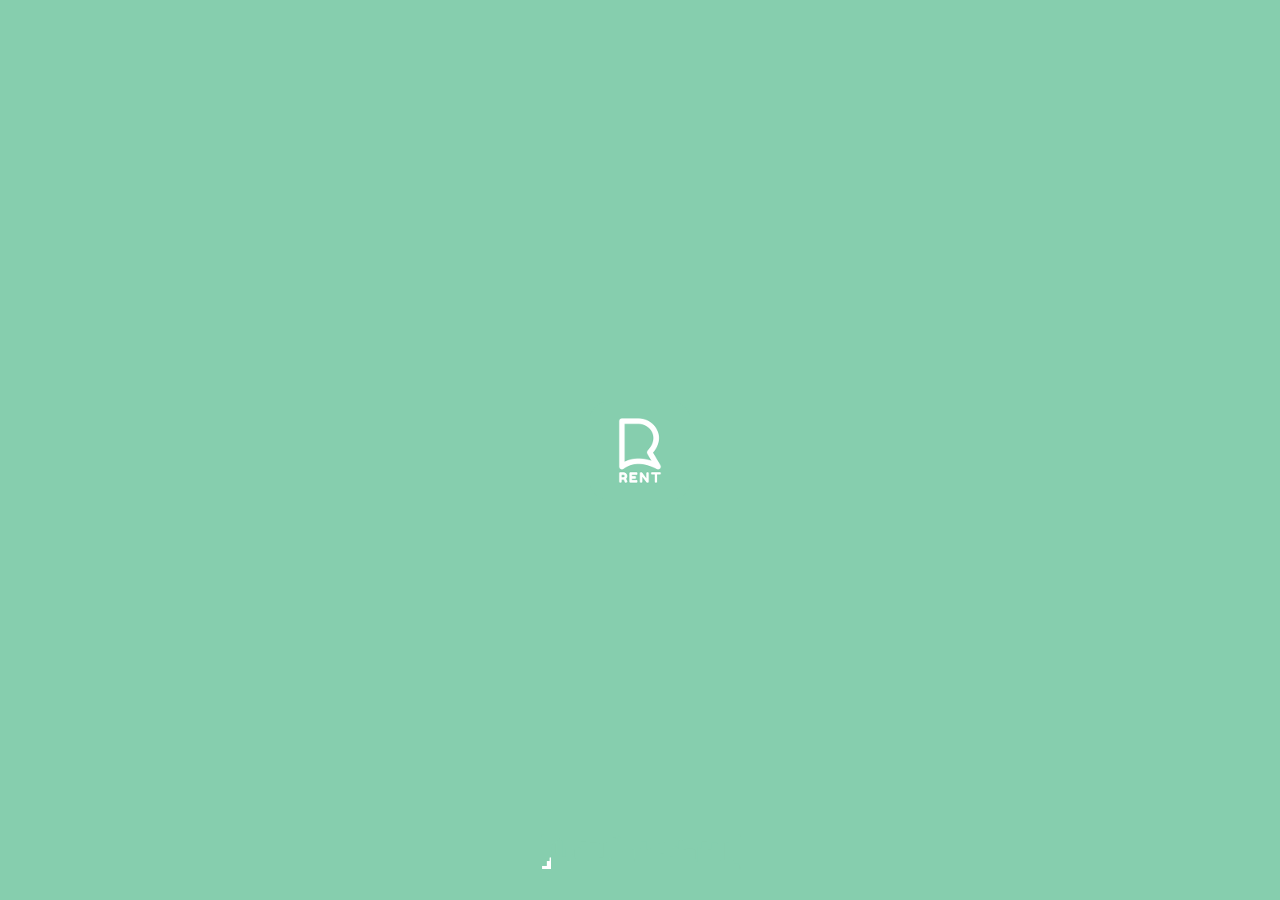
<file: index.html>
<!DOCTYPE html>
<html>
<head>
<meta charset="utf-8">
<meta name="viewport" content="width=device-width, initial-scale=1.0, maximum-scale=1.0, user-scalable=no" />
<title>RENT</title>
<link href="css/s.css" rel="stylesheet">
</head>
<body>
<img src="images/logo_rent.png" class="logo">
<div class="bg"></div>
<div class="preload">
  <div class="preloader">
    <div class="preloaderbg"></div>
	<img src="images/loader.png">
  </div>
</div>
<div class="panel">
  <div class="moneyblock">
    <button class="addmoney" data-target="addmoney">+</button>
    <span class="money"></span>
  </div>
  <div class="loan"></div>
  <div class="month"><span class="days"></span> day(s) left</div>
  <div class="in"></div>
  <div class="out"></div>
</div>
<button class="back" data-target="home">></button>
<canvas id="sky" width="1000" height="400"></canvas>
<canvas id="bg" width="1000" height="400"></canvas>
<img src="images/plane1.png" id="plane1" class="plane1">
<img src="images/plane2.png" class="plane2">
<canvas id="cars" width="1000" height="400"></canvas>
<canvas id="planes" width="1000" height="400"></canvas>
<canvas id="boards" width="1000" height="400"></canvas>
<div class="body"></div>
<ul class="copy">
  <li><button data-target="flats">Flats</button></li>
  <li><button data-target="work">Work</button></li>
  <li><button data-target="buyflat">Market</button></li>
  <li><button data-target="loan">Loan</button></li>
  <li><button data-target="rules">Rules</button></li>
  <li>© Datsko IT</li>
</ul>
<div class="alert"><div class="alert-close">x</div><div class="alert-content"></div></div>
<script src="js/jquery.js"></script>
<script src="js/jcanvas.js"></script>
<script src="js/gsap/TweenMax.min.js"></script>
<script src="js/autoNumeric.js"></script>
<script src="js/data.js"></script>
<script src="js/js.js"></script>
</body>
</html>
</file>
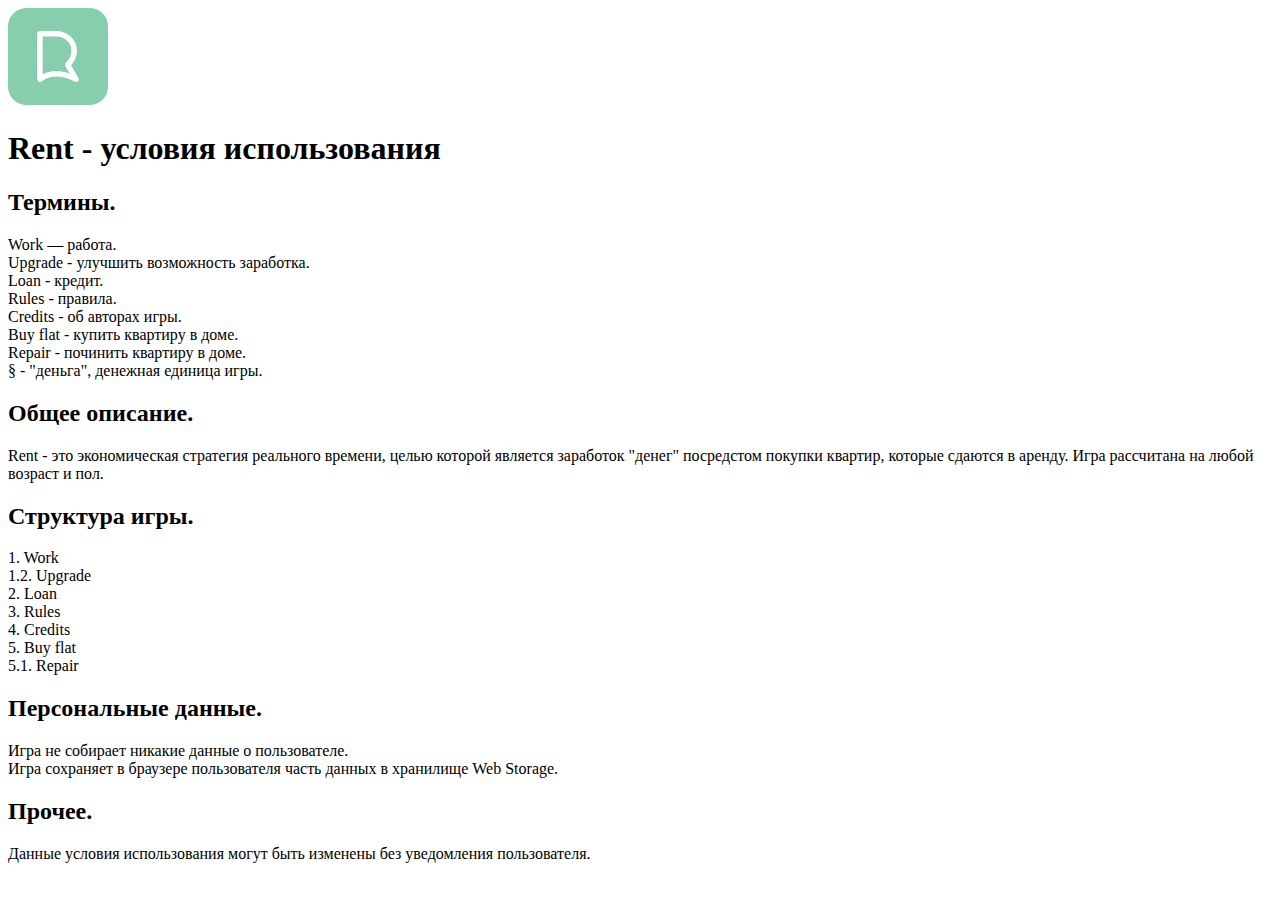
<file: terms.html>
<!DOCTYPE html>
<html class="hidden">
<head>
	<meta charset="utf-8" />
	<meta name="format-detection" content="telephone=no" />
	<meta name="msapplication-tap-highlight" content="no" />
	<meta name="viewport" content="user-scalable=no, initial-scale=1, maximum-scale=1, minimum-scale=1, width=device-width, height=device-height" />
	<title>RENT - условия использования</title>
	<link href="img/favicon.ico" rel="shortcut icon" type="image/vnd.microsoft.icon" />
</head>
<body>
  <img src="img/logo_rent100.png" class="logo">
  <h1>Rent - условия использования</h1>
<h2>Термины.</h2>
Work — работа.<br>
Upgrade - улучшить возможность заработка.<br>
Loan - кредит.<br>
Rules - правила.<br>
Credits - об авторах игры.<br>
Buy flat - купить квартиру в доме.<br>
Repair - починить квартиру в доме.<br>
§ - "деньга", денежная единица игры.<br>

<h2>Общее описание.</h2>
Rent - это экономическая стратегия реального времени, целью которой является заработок "денег" посредстом покупки квартир, которые сдаются в аренду.
Игра рассчитана на любой возраст и пол.<br>

<h2>Структура игры.</h2>
1. Work<br>
1.2. Upgrade<br>
2. Loan<br>
3. Rules<br>
4. Credits<br>
5. Buy flat<br>
5.1. Repair<br>

<h2>Персональные данные.</h2>
Игра не собирает никакие данные о пользователе.<br>
Игра сохраняет в браузере пользователя часть данных в хранилище Web Storage.<br>

<h2>Прочее.</h2>
Данные условия использования могут быть изменены без уведомления пользователя.<br>
</body>
</html>
</file>
<file: css/s.css>
@font-face {
  font-family: 'Fredoka One';
  font-style: normal;
  font-weight: 400;
  src: local('Fredoka One'), local('FredokaOne-Regular'), url(FredokaOne.woff2) format('woff2');
  unicode-range: U+0000-00FF, U+0131, U+0152-0153, U+02C6, U+02DA, U+02DC, U+2000-206F, U+2074, U+20AC, U+2212, U+2215, U+E0FF, U+EFFD, U+F000;
}

*{
  outline:none;
  -moz-user-select: -moz-none;
  -khtml-user-select: none;
  -webkit-user-select: none;
  -ms-user-select: none;
  user-select: none;
}
html{
  background:#333;
}

body{
  position:relative;
  margin:0;
  padding:0;
  height:100%;
  color:#fff;
  font-family:'Fredoka One',cursive;
}
div{
  
}
button{
  font-family:'Fredoka One',cursive;
  color:#fff;
  background:#86ceae;
  border:3px solid #fff;
  border-radius:5px;
}
button:active{
  background:#fff;
  color:#86ceae;
}
.d1,
.d2{
  background:#000;
  width:50%;
  height:100%;
  min-height:250px;
  margin:0;
  position:absolute;
  display:block;
  border-radius:0%;
  z-index:1;
}
.d1{
  left:0;
  top:0px;
}
.d2{
  right:0px;
  top:0px;
}
.b{
  display:block;
  width:50px;
  height:50px;
  background:#f00;
  border:0px dashed #fff;
  position:absolute;
  left:0px;
  top:0px;
  z-index:-1;
  box-shadow:inset 0 0 1px 0px #fff;
}
.b:active{
  background:#ccc;
}

h3{
  text-align: center;
  text-transform: uppercase;
  letter-spacing: 3px;
}
.flats{
  overflow:hidden;
}
.flat-item{
  display:block;
  float:left;
  width: 45%;
  width: -webkit-calc(50% - 5px);
  width: -moz-calc(50% - 5px);
  width: calc(50% - 5px);
  height:100px;
  margin:0 0 10px 0;
}
.flat-item:nth-child(2n+1){
  margin:0px 10px 10px 0;
}

.buysell{
  width: 200px;
  height: 50px;
  margin: 0 auto 20px;
  display: block;
  border: 3px solid #fff;
  border-radius: 5px;
  text-align: center;
  background: #86ceae;
  color: #fff;
  font-family: 'Fredoka One',cursive;
  font-size: 30px;
  text-transform: uppercase;
}

.panel{
  position:fixed;
  left:0;
  top:0;
  width:100%;
  height:40px;
  display:block;
  z-index:2;
}
.panel .month{
  float:right;
  width:40%;
  text-align:right;
  line-height:40px;
  padding-right:20px;
  display:none;
}
.panel .moneyblock{
  position: absolute;
  width: auto;
  right: 18px;
  top: 0px;
}
.panel .moneyblock .money{
  line-height:40px;
}
.panel .moneyblock .addmoney{
  width:20px;
  height:20px;
  line-height:12px;
  text-align:center;
  padding:0;
}
.panel .loan{
  position:absolute;
  top: 55px;
  right: 18px;
  font-size: 10px;
  color: #f00;
}
.panel .month .days{
  
}
.panel .in{
  position:absolute;
  line-height:40px;
  top:16px;
  right: 18px;
  font-size:12px;
  color:#090;
}
.panel .out{
  position:absolute;
  line-height:40px;
  top:29px;
  right:18px;
  font-size:12px;
  color:red;
}

.copy{
  position:fixed;
  bottom:0;
  left:0;
  width:100%;
  text-align:center;
  font-size:12px;
  line-height:50px;
  height:50px;
  display:block;
  z-index:2;
  padding:0;
  margin:0;
  list-style:none;
}
.copy li{
  display:inline-block;
}
.copy li button{
  height:40px;
}
.bg{
  position:fixed;
  width:100%;
  height:100%;
  left:0;
  top:0;
  z-index:0;
  background: rgba(179,220,237,1);
  background: -moz-linear-gradient(top, rgba(179,220,237,1) 0%, rgba(41,184,229,1) 50%, rgba(188,224,238,1) 100%);
  background: -webkit-gradient(left top, left bottom, color-stop(0%, rgba(179,220,237,1)), color-stop(50%, rgba(41,184,229,1)), color-stop(100%, rgba(188,224,238,1)));
  background: -webkit-linear-gradient(top, rgba(179,220,237,1) 0%, rgba(41,184,229,1) 50%, rgba(188,224,238,1) 100%);
  background: -o-linear-gradient(top, rgba(179,220,237,1) 0%, rgba(41,184,229,1) 50%, rgba(188,224,238,1) 100%);
  background: -ms-linear-gradient(top, rgba(179,220,237,1) 0%, rgba(41,184,229,1) 50%, rgba(188,224,238,1) 100%);
  background: linear-gradient(to bottom, rgba(179,220,237,1) 0%, rgba(41,184,229,1) 50%, rgba(188,224,238,1) 100%);
  filter: progid:DXImageTransform.Microsoft.gradient( startColorstr='#b3dced', endColorstr='#bce0ee', GradientType=0 );
}
.body{
  overflow:auto;
  z-index:1;
  position:fixed;
  padding:50px 18px 30px;
  background:rgba(0, 178, 255, 0.73);
  left:0;
  top:0;
}
.back{
  position:fixed;
  left: 18px;
  top: 12px;
  z-index:5;
  display:none;
}
.alert{
  background:#f00;
  position:fixed;
  top:20%;
  left:50%;
  width:200px;
  margin:0 0 0 -100px;
  z-index:5;
  display:none;
  border:3px solid #fff;
  border-radius:5px;
  box-shadow:0 10px 0px 5px rgba(0,0,0,0.3);
}
.alert-content{
  padding:20px;
  color:#fff;
}
.alert-close{
  background:#86ceae;
  position:absolute;
  top:-13px;
  right:-13px;
  width:20px;
  height:20px;
  color:#fff;
  text-align:center;
  line-height:18px;
  font-size:12px;
  border:3px solid #fff;
  border-radius:10px;
}

.preload{
  display:block;
  position:fixed;
  left:0;
  top:0;
  width:100%;
  height:100%;
  background:#86ceae url(../images/logo_rent100-2.png) no-repeat 50% 50%;
  color:#999;
  z-index:100;
}
.preload .preloader{
  position: absolute;
  width: 198px;
  left: 50%;
  margin-left: -99px;
  height: 34px;
  bottom: 30px;
  background: #86ceae;
  padding: 1px;
  border-radius: 3px;
  overflow: hidden;
}
.preload .preloader img{
  position: absolute;
  left: 0;
  top: 0;
  z-index: 1;
}
.preload .preloader .preloaderbg{
  position:relative;
  height:100%;
  width:0%;
  background:#fff;
  display:block;
}

#bg{
  background:;
  position:absolute;
  z-index:1;
  left:0px;
  top:0px;
}
.logo{
  position: fixed;
  z-index: 1;
  left: 50%;
  margin-left: -15px;
  top: 10px;
}
#cars,#planes,#boards,#sky{
  background:;
  position:absolute;
  z-index:1;
  left:0px;
  top:0px;
}
.amount{
  width: 200px;
  height: 50px;
  margin: 0 auto 20px;
  display: block;
  border: 3px solid #fff;
  border-radius: 5px;
  text-align: center;
  background: #86ceae;
  color: #fff;
  font-family: 'Fredoka One',cursive;
  font-size: 30px;
}
/*.car{
  background:#f00;
  display:block;
  position:absolute;
  width:20px;
  height:12px;
  left:10px;
  top:270px;
  z-index:2;
}*/

canvas{
  
}
</file>
